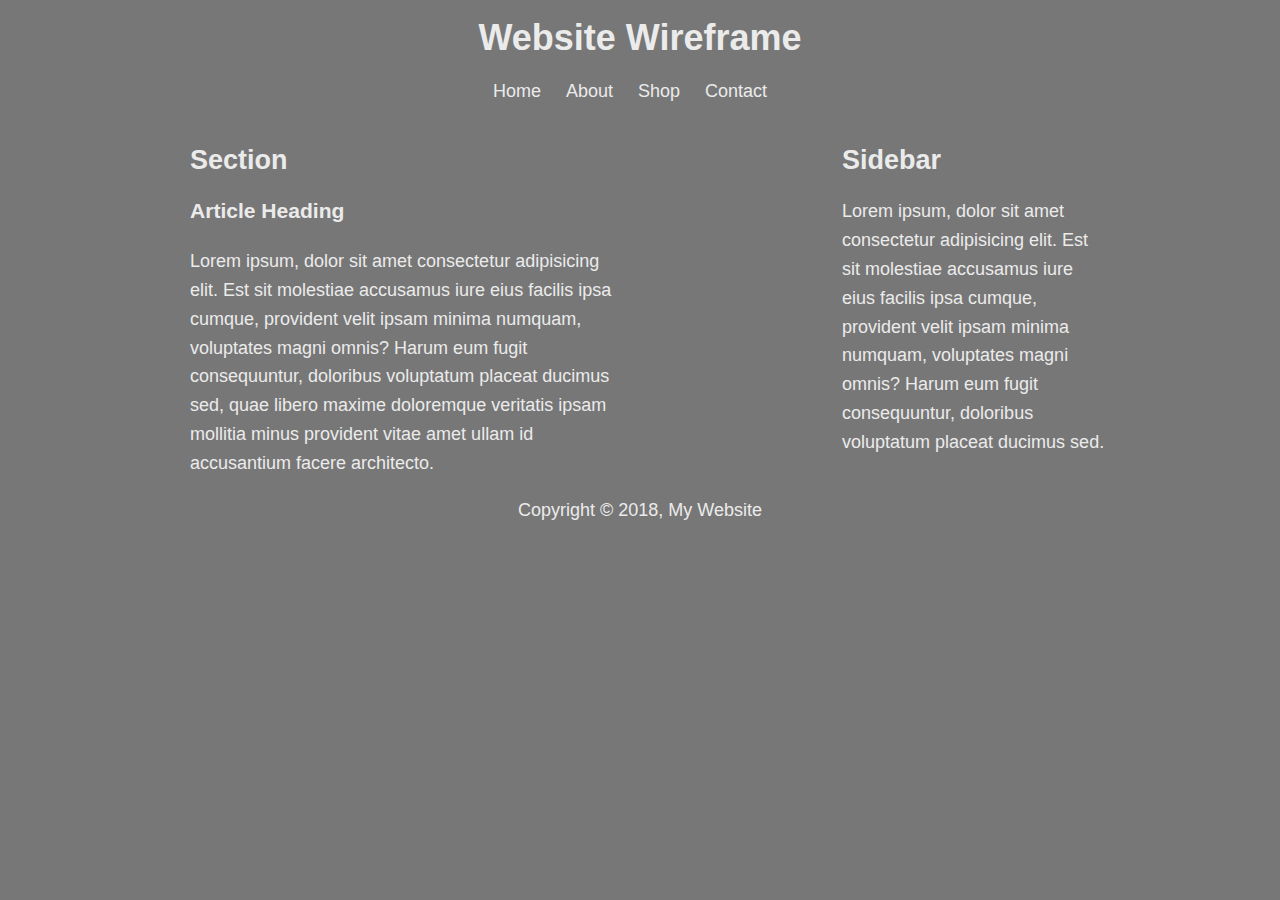
<file: index.html>
<!--stil trying to figure out how to use overflow -->

<!DOCTYPE html>
<html>
<head>
    <meta charset="utf-8" />
    <meta http-equiv="X-UA-Compatible" content="IE=edge">
    <title>HW-Wireframe</title>
    <link rel="stylesheet" type="text/css" media="screen" href="style.css" />
</head>

<body>

<header>
    <h1>Website Wireframe</h1>
</header>


<nav>
    <div id="navbar">
        <ul>
            <li><a href="#">Home</a></li>
            <li><a href="#">About</a></li>
            <li><a href="#">Shop</a></li>
            <li><a href="#">Contact</a></li>
        </ul>
    </div>
</nav>

<div class="container">
        <aside>
            <div id="sidebar">
                <h2>Sidebar</h2>
                <p class="clear">Lorem ipsum, dolor sit amet consectetur adipisicing elit. Est sit molestiae accusamus iure eius facilis ipsa cumque, provident velit ipsam minima numquam, voluptates magni omnis? Harum eum fugit consequuntur, doloribus voluptatum placeat ducimus sed.

                </p>
            </div>
                
        </aside>

        <section>
            <div id="main-section">
                <h2>Section</h2>
                <article>
                <h3>Article Heading</h3>
                <p class="clear">Lorem ipsum, dolor sit amet consectetur adipisicing elit. Est sit molestiae accusamus iure eius facilis ipsa cumque, provident velit ipsam minima numquam, voluptates magni omnis? Harum eum fugit consequuntur, doloribus voluptatum placeat ducimus sed, quae libero maxime doloremque veritatis ipsam mollitia minus provident vitae amet ullam id accusantium facere architecto.</p>
                </article>
            </div>
        </section>
</div>

<footer>
        <div id="footer">
           <p> Copyright &copy; 2018, My Website </p>
        </div>
</footer>    

</body>

</html>
</file>
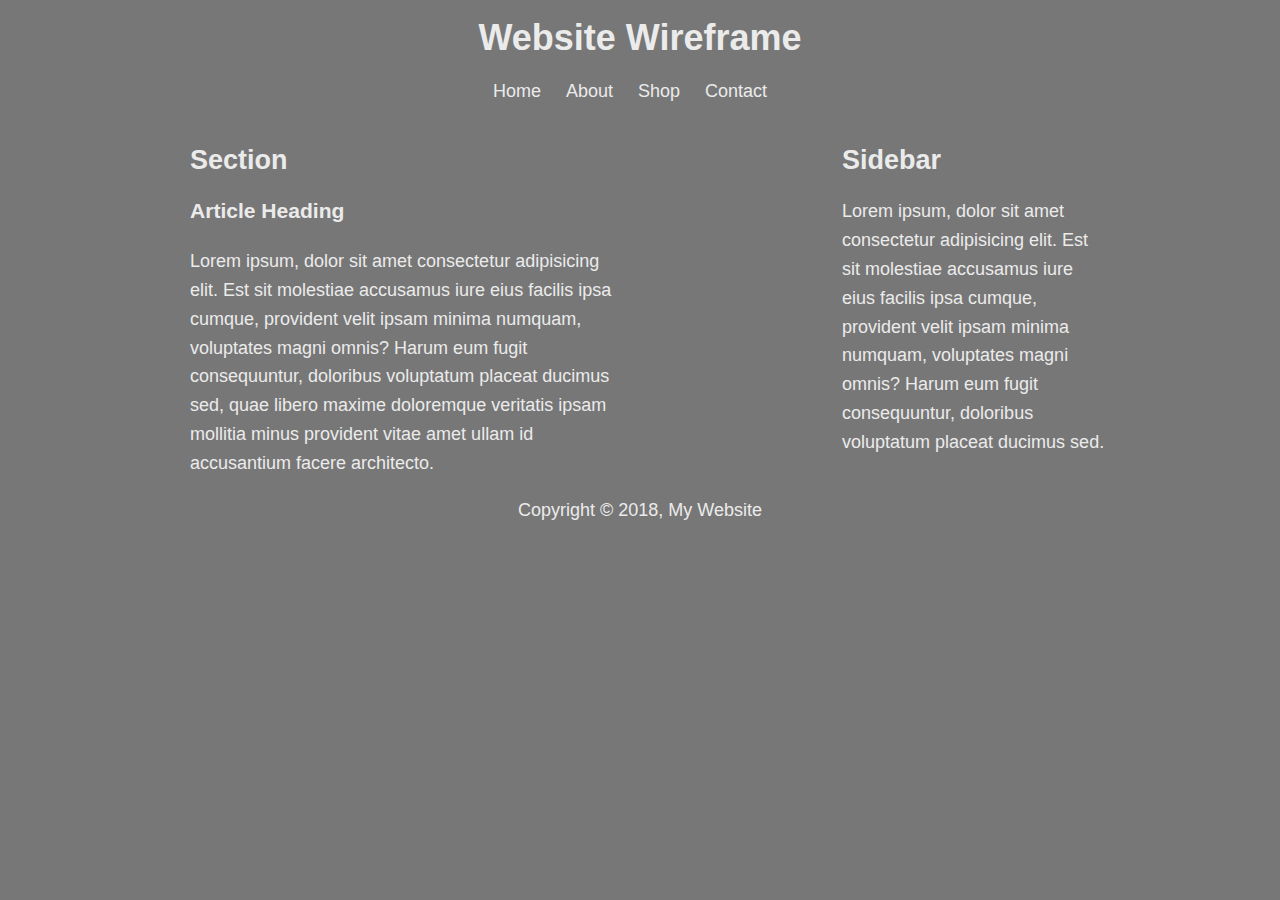
<file: Fleshout/index.html>
<!--stil trying to figure out how to use overflow -->

<!DOCTYPE html>
<html>
<head>
    <meta charset="utf-8" />
    <meta http-equiv="X-UA-Compatible" content="IE=edge">
    <title>HW-Wireframe</title>
    <link rel="stylesheet" type="text/css" media="screen" href="style.css" />
</head>

<body>

<header>
    <h1>Website Wireframe</h1>
</header>


<nav>
    <div id="navbar">
        <ul>
            <li><a href="#">Home</a></li>
            <li><a href="#">About</a></li>
            <li><a href="#">Shop</a></li>
            <li><a href="#">Contact</a></li>
        </ul>
    </div>
</nav>

<div class="container">
        <aside>
            <div id="sidebar">
                <h2>Sidebar</h2>
                <p class="clear">Lorem ipsum, dolor sit amet consectetur adipisicing elit. Est sit molestiae accusamus iure eius facilis ipsa cumque, provident velit ipsam minima numquam, voluptates magni omnis? Harum eum fugit consequuntur, doloribus voluptatum placeat ducimus sed.

                </p>
            </div>      
        </aside>

        <section>
            <div id="main-section">
                <h2>Section</h2>
                <article>
                <h3>Article Heading</h3>
                <p class="clear">Lorem ipsum, dolor sit amet consectetur adipisicing elit. Est sit molestiae accusamus iure eius facilis ipsa cumque, provident velit ipsam minima numquam, voluptates magni omnis? Harum eum fugit consequuntur, doloribus voluptatum placeat ducimus sed, quae libero maxime doloremque veritatis ipsam mollitia minus provident vitae amet ullam id accusantium facere architecto.</p>
                </article>
            </div>
        </section>
</div>

<footer>
        <div id="footer">
           <p> Copyright &copy; 2018, My Website </p>
        </div>
</footer>    

</body>

</html>
</file>
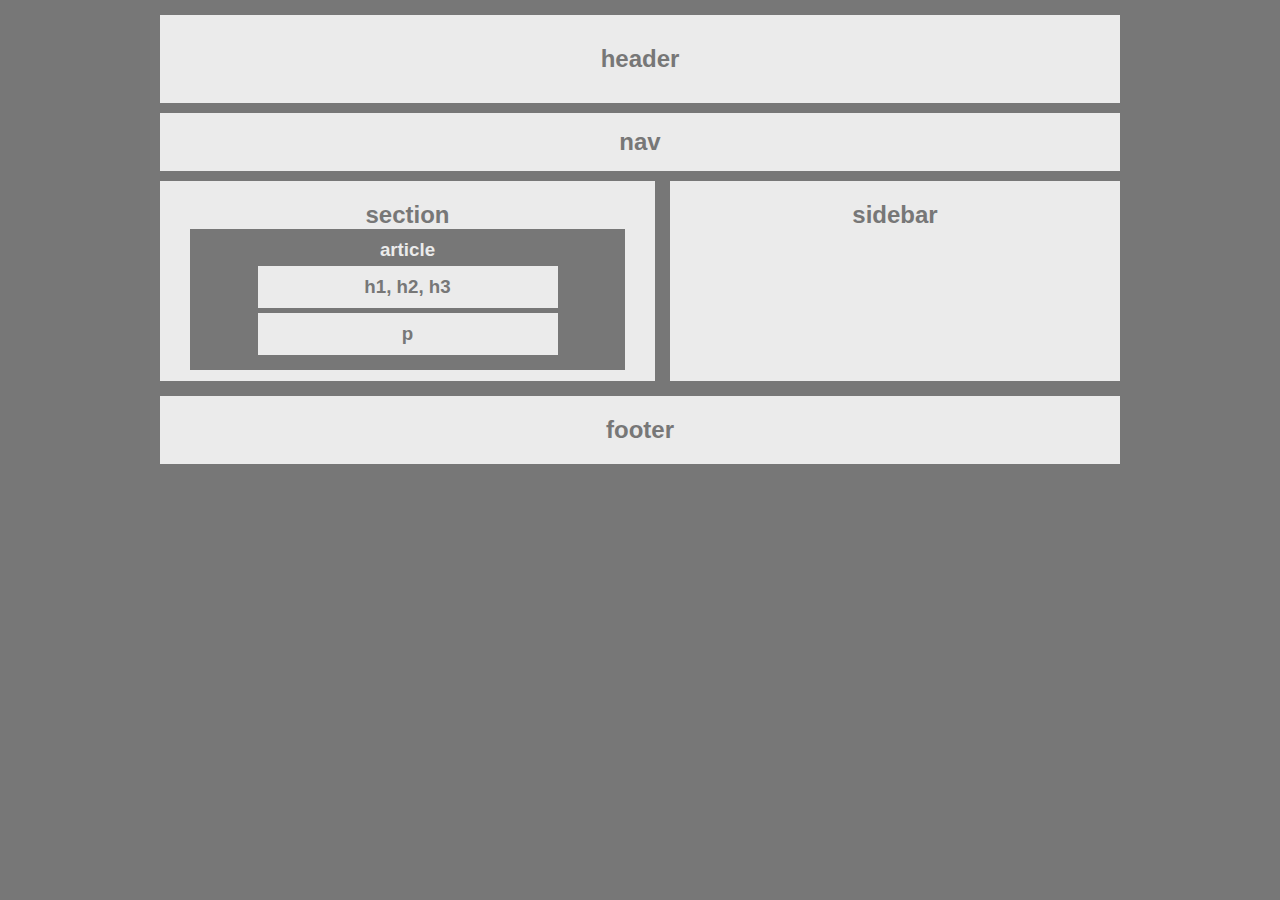
<file: Wireframe/index.html>
<!DOCTYPE html>
<html>
<head>
    <meta charset="utf-8" />
    <meta http-equiv="X-UA-Compatible" content="IE=edge">
    <title>HW-Wireframe</title>
    <link rel="stylesheet" type="text/css" media="screen" href="style.css" />
</head>

<body>

<header>
    <h2>header</h2>
</header>

<nav>
    <h2>nav</h2>
</nav>

<div class="container">
    <aside>
        <div id="sidebar">
            <h2>sidebar</h2>
        </div>      
    </aside>

    <section>
        <div id="main-section">
        <h2>section</h2>
            <div id="article-box">
                <h3>article</h3>
                <div id="header-box">
                    <h3>h1, h2, h3</h3>
                </div>
                <div id="paragraph-box">    
                    <h3>p</h3>
                </div>
            </div>
        </div>
    </section>
</div>

<footer>
        <div id="footer">
           <h2>footer</h2>
        </div>
</footer>   

</body>
</html>
</file>
<file: style.css>
body{
    width: 960px;
    background-color: #777;
    color:#ebebeb;
    font-family: Arial, Helvetica, sans-serif;
    font-size: 18px;
    line-height: 1.6em;
    margin: 0 auto;
    text-align: center;
}

#navbar ul{
    padding: 0;
    list-style: none; 
}

#navbar li{
    display: inline; 
    padding-right: 20px;
}

#navbar a{
    text-decoration: none; 
    color: #ebebeb
}

.container{
    text-align: left;
}

#main-section{
    float: left;
    width: 495px;
    padding:0 30px;
    box-sizing: border-box;
   
}

#sidebar{
    float: right;
    width: 30%;
    padding:0 10px;
    box-sizing: border-box;
}

#footer{
    clear: both;
    background: #777
    padding 15px;
}
</file>
<file: Fleshout/style.css>
body{
    width: 960px;
    background-color: #777;
    color:#ebebeb;
    font-family: Arial, Helvetica, sans-serif;
    font-size: 18px;
    line-height: 1.6em;
    margin: 0 auto;
    text-align: center;
}

#navbar ul{
    padding: 0;
    list-style: none; 
}

#navbar li{
    display: inline; 
    padding-right: 20px;
}

#navbar a{
    text-decoration: none; 
    color: #ebebeb
}

.container{
    text-align: left;
}

#main-section{
    float: left;
    width: 495px;
    padding:0 30px;
    box-sizing: border-box;
   
}

#sidebar{
    float: right;
    width: 30%;
    padding:0 10px;
    box-sizing: border-box;
}

#footer{
    clear: both;
    background: #777
    padding 15px;
}
</file>
<file: Wireframe/style.css>
*{
    padding: 0%;
    margin: 0%;
}

body{
    background-color: #777777;
    font-family: Arial, Helvetica, sans-serif;
    font-size: 16px;
    width: 960px;
    margin: 0 auto; 
}

header{
    background-color: #ebebeb;
    color: #777777;
    text-align: center;
    padding: 30px;
    margin-top: 15px;
}

nav{
    background-color: #ebebeb;
    color: #777777;
    text-align: center;
    padding: 15px;
    margin: 10px 0;
}

#sidebar{
    float: right;
    width: 450px;
    height: 200px;
    background-color: #ebebeb;
    color: #777777;
    text-align: center;
    padding: 20px 30px;
    box-sizing: border-box;
}

#main-section{
    float: left;
    width: 495px;
    height: 200px;
    background-color: #ebebeb;
    color: #777777;
    text-align: center;
    padding: 20px 30px;
    box-sizing: border-box;
    margin-bottom: 15px;
}

#article-box{
    background-color: #777777;
    color: #ebebeb;
    padding: 10px 0;
}

#header-box, #paragraph-box{
    background-color: #ebebeb;
    color: #777777;
    width: 300px;
    margin: 5px auto;
    padding: 10px 0;
}

footer{
    clear: both;
    background-color: #ebebeb;
    color: #777777;
    text-align: center;
    padding: 20px;

}
</file>
